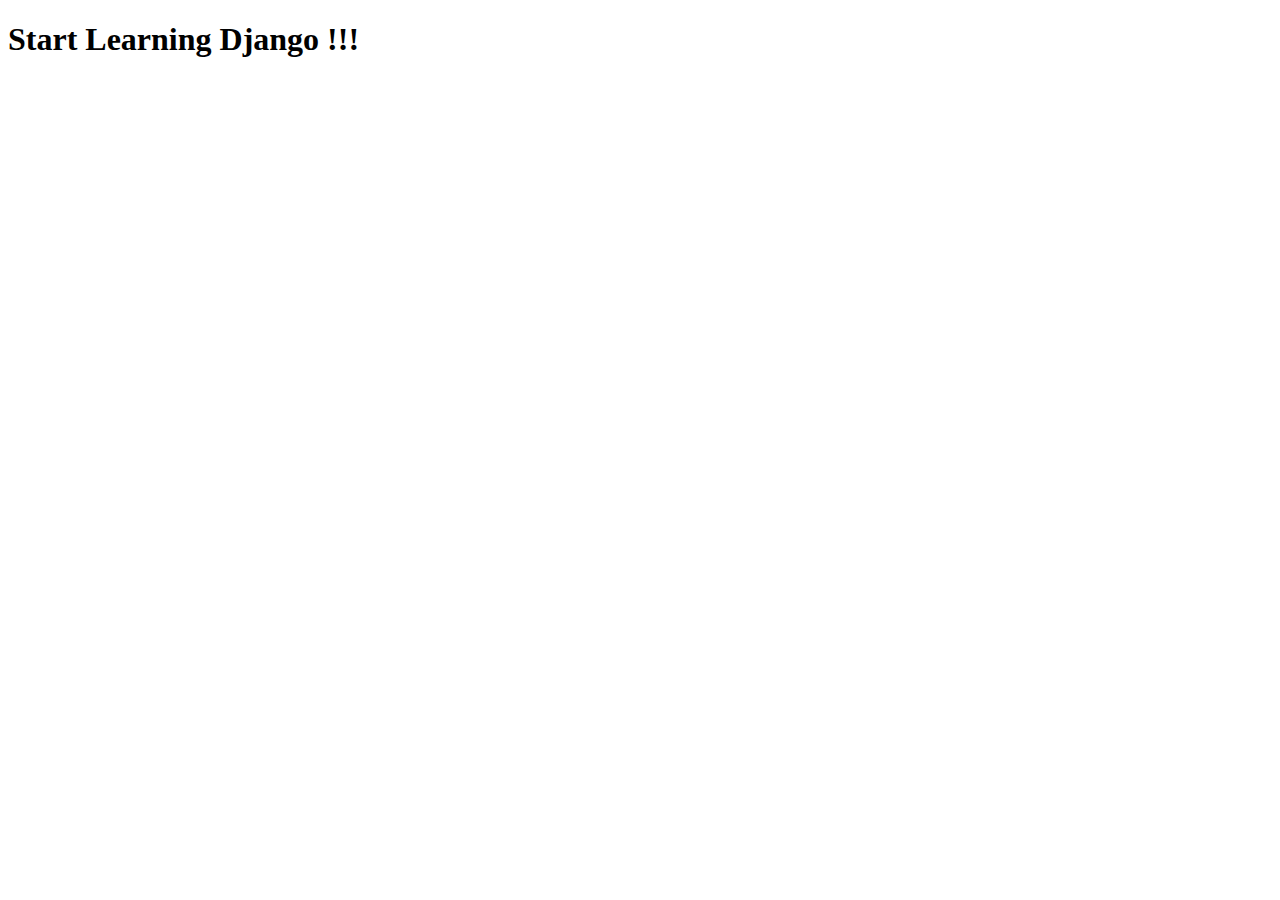
<file: Project1/templates/index.html>
<!DOCTYPE html>
<html lang="en">
<head>
    <meta charset="UTF-8">
    <meta name="viewport" content="width=device-width, initial-scale=1.0">
    <title>Document</title>
</head>
<body>
    <h1>Start Learning Django !!!</h1>
</body>
</html>
</file>
